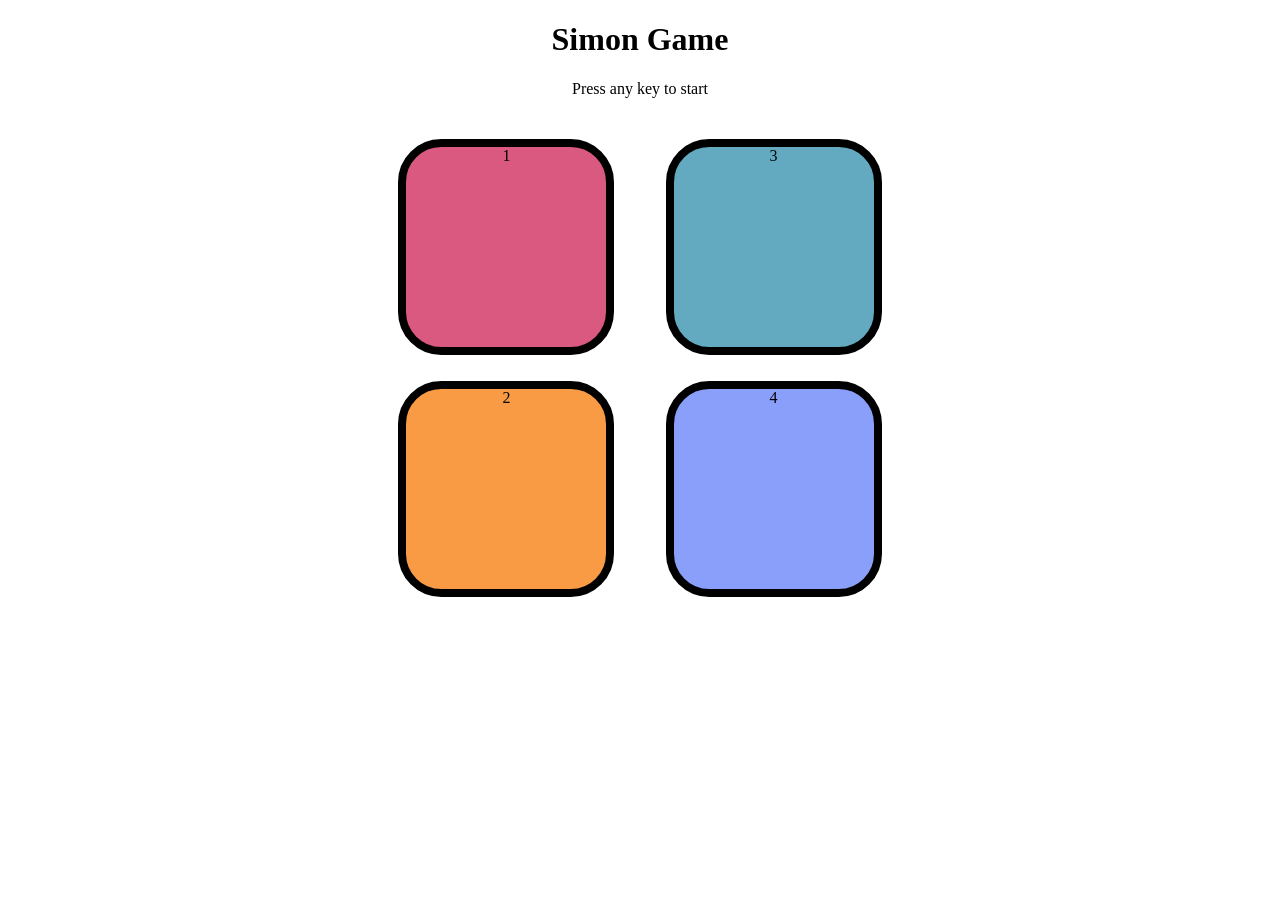
<file: index.html>
<!DOCTYPE html>
<html lang="en">
<head>
    <meta charset="UTF-8">
    <meta name="viewport" content="width=device-width, initial-scale=1.0">
    <title>Simon Game</title>
    <link rel="stylesheet" href="simon_says_game.css">
</head>
<body>
    <h1>Simon Game</h1>
    <p>Press any key to start</p>
    <div class="btn_container">
        <div class="one_line">
            <div class="btn red" type="button" id="red">1</div>
            <div class="btn yellow" type="button" id="yellow">2</div>
        </div>
        <div class="two_line">
            <div class="btn green" type="button" id="green">3</div>
            <div class="btn purple" type="button" id="purple">4</div>
        </div>
    </div>

    <script src="simon_says_game.js"></script>
</body>
</html>
</file>
<file: simon_says_game.css>
body{
    text-align: center;
}

.btn{
    height: 200px;
    width: 200px;
    border-radius: 20%;
    border: 8.5px solid black;
    margin:1.6rem;
}

.btn_container{
    display:flex;
    justify-content: center;
}

.red{
    background-color:#d95980;
}

.yellow{
    background-color: #f99b45;
}

.green{
    background-color: #63aac0;
}

.purple{
    background-color: #899ff9;
}

.flash{
    background-color: #fff;
}

.user_flash{
    background-color: green;
}
</file>
